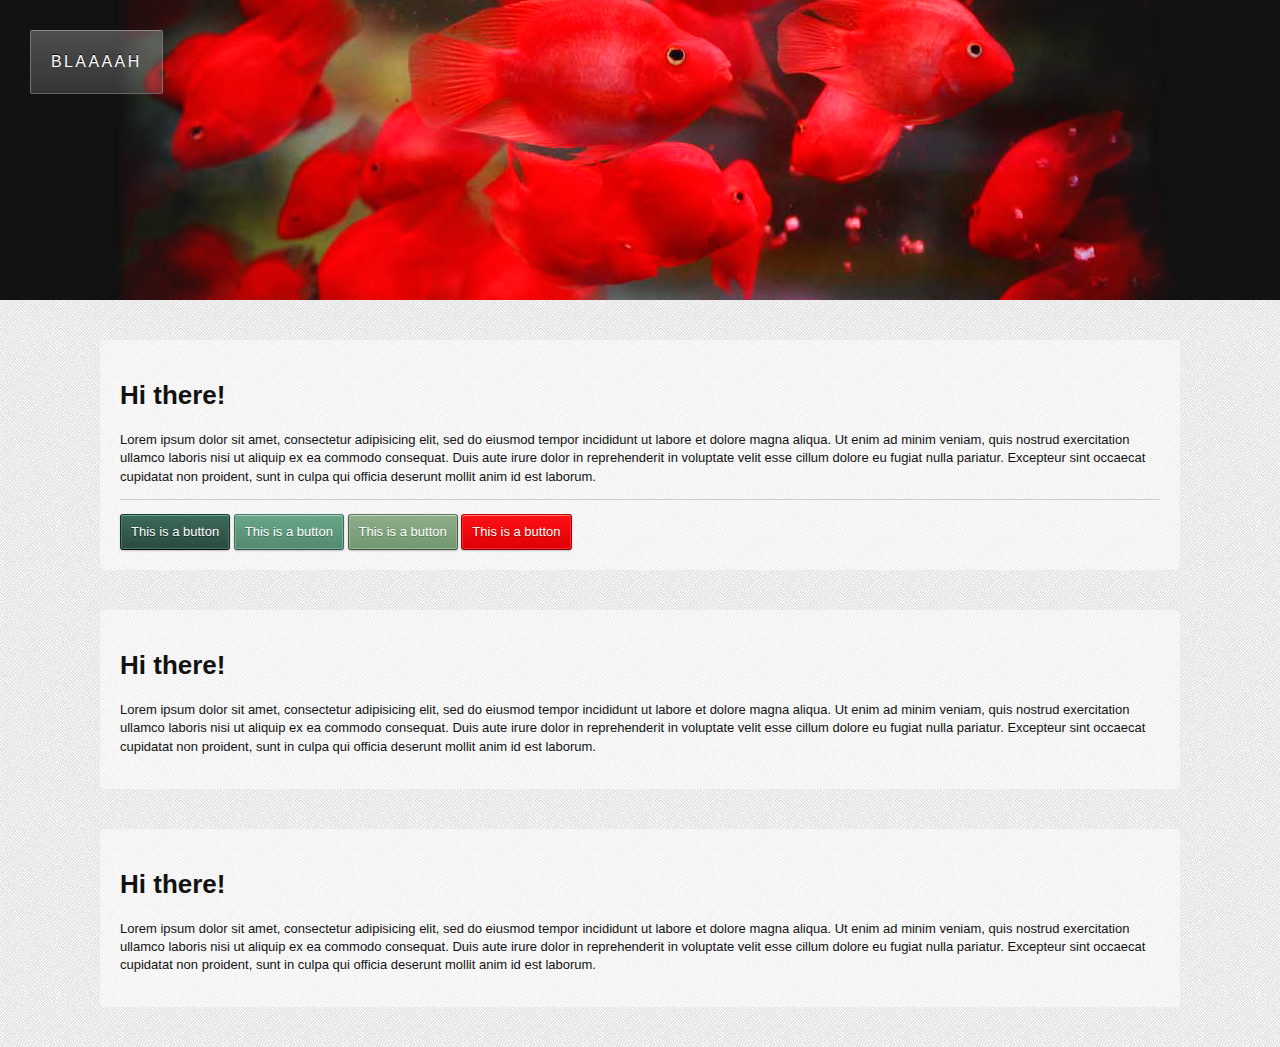
<file: index.html>
<!doctype html>
<html class="no-js" lang="en">
<head>
	<meta charset="utf-8">
	<meta http-equiv="X-UA-Compatible" content="IE=edge,chrome=1">

	<title></title>

	<meta name="viewport" content="width=device-width">
	<link rel="stylesheet" href="css/style.css">

  <script type="text/javascript" src="http://use.typekit.com/qnf5iux.js"></script>
  <script type="text/javascript">try{Typekit.load();}catch(e){}</script>

</head>
<body>
  <header class="main-header">
    <div id="logo" class="panel logo">
      <h3>BLAAAAH</h3>
      <ul class="nav">
        <li><a>Stuff</a></li>
        <li><a>Other Stuff</a><li>
      </ul>
    </div>
  </header>
  <div class="wrapper">
    <div role="main">
      <div class="panel-light">
        <h1>Hi there!</h1>
        <p>Lorem ipsum dolor sit amet, consectetur adipisicing elit, sed do eiusmod
        tempor incididunt ut labore et dolore magna aliqua. Ut enim ad minim veniam,
        quis nostrud exercitation ullamco laboris nisi ut aliquip ex ea commodo
        consequat. Duis aute irure dolor in reprehenderit in voluptate velit esse
        cillum dolore eu fugiat nulla pariatur. Excepteur sint occaecat cupidatat non
        proident, sunt in culpa qui officia deserunt mollit anim id est laborum.</p>
        <div style="display:none;">
          <div class="ui-button-group ui-red">
            <a>This is a dropdown</a>
            <ul>
              <li><a>This is option 1</a></li>
              <li><a>This is option 2</a></li>
            </ul>
          </div>

          <div class="ui-button-group ui-blue">
            <a>This is a dropdown</a>
            <ul>
              <li><a>This is option 1</a></li>
              <li><a>This is option 2</a></li>
            </ul>
          </div>

          <div class="ui-button-group ui-green">
            <a>This is a dropdown</a>
            <ul>
              <li><a>This is option 1</a></li>
              <li><a>This is option 2</a></li>
            </ul>
          </div>

          <div class="ui-button-group">
            <a>This is a dropdown</a>
            <select name="stledas" id="myselect1">
              <option val="jeldo">dasd</option>
              <option val="dasda">d32fff</option>
            </select>
          </div>
        </div>

        <hr>

        <a class="btn-1">This is a button</a>
        <a class="btn-2">This is a button</a>
        <a class="btn-3">This is a button</a>
        <a class="btn-4">This is a button</a>
      </div>

      <div class="panel-light">
        <h1>Hi there!</h1>
        <p>Lorem ipsum dolor sit amet, consectetur adipisicing elit, sed do eiusmod
        tempor incididunt ut labore et dolore magna aliqua. Ut enim ad minim veniam,
        quis nostrud exercitation ullamco laboris nisi ut aliquip ex ea commodo
        consequat. Duis aute irure dolor in reprehenderit in voluptate velit esse
        cillum dolore eu fugiat nulla pariatur. Excepteur sint occaecat cupidatat non
        proident, sunt in culpa qui officia deserunt mollit anim id est laborum.</p>
      </div>

      <div class="panel-light">
        <h1>Hi there!</h1>
        <p>Lorem ipsum dolor sit amet, consectetur adipisicing elit, sed do eiusmod
        tempor incididunt ut labore et dolore magna aliqua. Ut enim ad minim veniam,
        quis nostrud exercitation ullamco laboris nisi ut aliquip ex ea commodo
        consequat. Duis aute irure dolor in reprehenderit in voluptate velit esse
        cillum dolore eu fugiat nulla pariatur. Excepteur sint occaecat cupidatat non
        proident, sunt in culpa qui officia deserunt mollit anim id est laborum.</p>
      </div>

    </div>
  </div>

  <footer>

  </footer>

  <script src="//ajax.googleapis.com/ajax/libs/jquery/1.7.2/jquery.min.js"></script>
  <script src="js/script.js"></script>
</body>
</html>
</file>
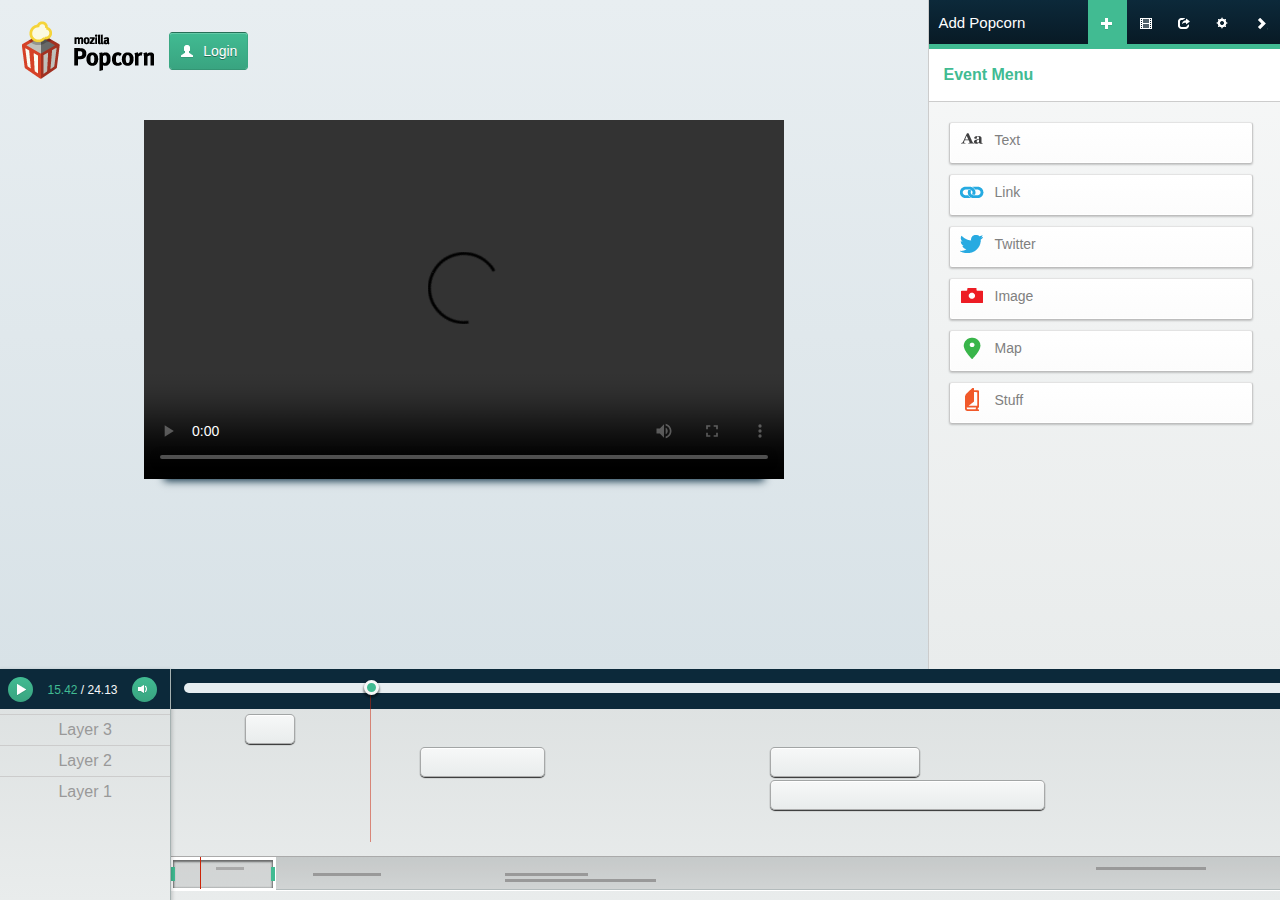
<file: ui.html>
<!doctype html>
<html class="no-js" lang="en">
<head>
  <meta charset="utf-8">
  <meta http-equiv="X-UA-Compatible" content="IE=edge,chrome=1">

  <title>Tests for cichlid</title>

  <meta name="viewport" content="width=device-width">
  <link rel="stylesheet" href="css/ui-test.css">

  <script type="text/javascript" src="http://use.typekit.com/qnf5iux.js"></script>
  <script type="text/javascript">try{Typekit.load();}catch(e){}</script>

</head>
<body>
  <script>(function(d, s, id) {
  var js, fjs = d.getElementsByTagName(s)[0];
  if (d.getElementById(id)) return;
  js = d.createElement(s); js.id = id;
  js.src = "//connect.facebook.net/en_US/all.js#xfbml=1&appId=179656678785574";
  fjs.parentNode.insertBefore(js, fjs);
}(document, 'script', 'facebook-jssdk'));</script>

  <div id="wrapper" class="butter-wrapper">

    <section id="stage" class="butter-stage">
      <div class="butter-embed-container">
        <header class="butter-header">
          <div class="butter-logo"></div>
          <div class="butter-header-buttons-left">
            <a class="butter-btn-green butter-login-false"><i class="icon icon-white icon-user"></i> Login</a>
            
            <div class="butter-btn-group butter-login-true">
                <a class="btn-light"><span class="butter-avatar"></span><span class="mobile-hide">brett_gaylor</a>
              <a class="btn-light "><strong><span class="mobile-hide">Project: </strong>Newscaster</span></a>
            </div>
            <a id="butter-btn-save" class="butter-btn-green butter-login-true">Save</a>
          </div>
        </header>

       
    
        <div class="butter-video-container">
        
          <video id="video" preload data-butter="media" controls>
            <source src="http://ia700300.us.archive.org/9/items/nozon-test1/Nozon-test_512kb.mp4">
            <source src="http://ia700300.us.archive.org/9/items/nozon-test1/Nozon-test.ogv">
          </video>
          <div class="edit-media-overlay off">
            <div class="butter-editor-inner">
              <h3>Edit Media</h3>
              <fieldset>
                <input id="butter-media-input" type="text" placeholder="http://www.dasdasdas.com/dasdasdasd.mp4">
              </fieldset>
              <fieldset class="html5-fields">
                <input class="butter-media-chrome" type="text" value="http://www.dasdasdas.com/dasdasdasd.mp4">
                <label>Firefox</label>
                <input class="butter-media-firefox warning" type="text" placeholder="Warning, not including an .ogv version will make your project unviewable in firefox">
              </fieldset>
              <fieldset>
                <p><a class="butter-btn-green">Add Media</a></p>
                <p></p>
              </fieldset>
            </div>
          </div>
        </div>
      </div>
    </section>
    <section id="editor" class="butter-editor">
      <header class="butter-editor-header">
        <span class="butter-editor-header-title">Add Popcorn</span>
        <ul>
          <li><a href="#popcorn" class="butter-btn-dark butter-active tooltip">
            <i class="icon icon-only icon-white icon-plus"></i>
            <div class="butter-tooltip">
              <div>Add Popcorn</div>
            </div>
          </a></li>
          <li><a href="#media" class="butter-btn-dark tooltip">
            <i class="icon icon-only icon-white icon-film"></i>
            <div class="butter-tooltip">
              <div>Media</div>
            </div>
          </a></li>
          <li><a href="#share" class="butter-btn-dark tooltip">
            <i class="icon icon-only icon-white icon-share"></i>
            <div class="butter-tooltip">
              <div>Share</div>
            </div>
          </a></li>
          <li><a href="#settings" class="butter-btn-dark tooltip">
            <i class="icon icon-only icon-white icon-cog"></i>
            <div class="butter-tooltip">
              <div>Settings</div>
            </div>
          </a></li> 
          <li class="butter-open"><a href="#collapse" class="butter-btn-dark butter-editor-close-btn"><i class="icon icon-white icon-only icon-chevron-right"></i></a></li>  
        </ul>
      </header>

      <div data-panel="media" class="butter-editor-panel">
        <div class="butter-editor-breadcrumbs">Change Media Source</div>
        <div class="butter-editor-outer">
          <div class="butter-editor-inner"> 
            <fieldset id="change-media-fieldset">
              <label>New Media Source</label>
              <input id="new-media-thing" type="text" placeholder="http://" value="">
            </fieldset>  
            <fieldset>
          
                <div id="change-media-autocomplete">
                  <label>Note: you need ogv and webm versions for this to work in all browsers. <a target="_blank" href="http://diveintohtml5.info/video.html">Learn more</a></label>
                  <p><input type="text" placeholder="http://"></p>
                <p><input type="text" placeholder="http://"></p>
                </div>
                  <p>
                    <a id="change-media" class="butter-btn-green"><i class="icon icon-white icon-plus"></i>New Media Source</a>
                    <a id="change-media-cancel" class="btn-light">Cancel</a></p>
            </fieldset>
            <fieldset class="new-media">
              <label>Current Media</label>
                <p><input type="text" placeholder="http://"value="http://wwww.dasdasd.asd.asd.asdasdasdasdas"></p>
                  <p><input type="text" placeholder="http://"value="http://wwww.dasdasd.asd.asd.asdasdasdasdas"></p>
              <p><input type="text" placeholder="http://"value="http://wwww.dasdasd.asd.asd.asdasdasdasdas"></p>
               <p><a id="change-media" class="btn-light">Add alternate</a></p>
            </fieldset>  

    
          </div>
        </div>
      </div><!-- #media -->

      <div data-panel="popcorn" class="butter-editor-panel butter-panel-active">
        <div class="butter-editor-breadcrumbs">Event Menu</div>
        <div class="butter-editor-outer">
          <div class="butter-editor-inner">  
            <fieldset class="btn-events-list">
                <a class="btn-light btn-events tooltip"><i class="icon-plugin plugin-text"></i>
                  <span>Text</span>
                  <div class="butter-tooltip">
                    <div>Blah blah blah blah Lorem ipsum dolor sit amet.</div>
                  </div>
                </a>
                <a class="btn-events"><i class="icon-plugin plugin-link"></i><span>Link</span></a>
                <a class="btn-events"><i class="icon-plugin plugin-twitter"></i><span>Twitter</span></a>
                <a class="btn-events"><i class="icon-plugin plugin-image"></i><span>Image</span></a>
                <a class="btn-events"><i class="icon-plugin plugin-map"></i><span>Map</span></a>
                <a class="btn-events"><i class="icon-plugin plugin-toc"></i><span>Stuff</span></a>
            </fieldset>          
            <fieldset>
              <!--<div class="ui-button-group ui-light">
                <a>This is a dropdown</a>
                <select name="stledas" id="myselect1">
                  <option val="jeldo">dasd</option>
                  <option val="dasda">d32fff</option>
                </select>
              </div>
              -->
            </fieldset>
          </div>
        </div>
      </div><!-- #popcorn -->

      <div data-panel="edit-event" class="butter-editor-panel">
        <div class="butter-editor-breadcrumbs"><i class="icon-plugin plugin-text"> </i>Edit Text plugin</div>
        <div class="butter-editor-outer">
          <div class="butter-editor-inner">  
            <fieldset>
              <label>Text</label>
              <textarea></textarea>
            </fieldset>
            <fieldset>
              <label>Position</label>
              <input type="text" value="Kate Hudson">
            </fieldset>
            <fieldset>
              <label>Description</label>
              <textarea></textarea>
            </fieldset>        
            <fieldset>
              <a class="butter-btn-green">Save Changes</a>
            </fieldset>
          </div>
        </div>
      </div><!-- #edit-event -->

      <div data-panel="share" class="butter-editor-panel">
        <div class="butter-editor-breadcrumbs">Share your project</div>
        <div class="butter-editor-outer">
          <div class="butter-editor-inner">       
            <fieldset>
              <input class="big" type="text" value="http://popco.rn/1d02J" disabled="true">
            </fieldset>
            <fieldset>
              <label>Share</label>
              <div id="fb-root"></div>
              <div class="fb-like" data-send="false" data-width="200" data-show-faces="true"></div>
              <div><a href="https://twitter.com/share" class="twitter-share-button" data-via="k88hudson">Tweet</a></div>
              <g:plusone annotation="inline"></g:plusone>
            </fieldset>
            <fieldset class="btn-events-list">
              <label>Embed</label>
              <div class="ui-button-group ui-light">
                <a>iFrame Embed</a>
                <select name="stledas" id="myselect1">
                  <option val="jeldo">Tumblr</option>
                  <option val="dasda">Wordpress</option>
                </select>
              </div>
              <textarea><iframe src="http://popco.rn/embed/1d02J"></iframe></textarea>
            </fieldset>  
          </div>
        </div>
      </div><!-- #share -->

      <div data-panel="settings" class="butter-editor-panel">
        <div class="butter-editor-breadcrumbs">Project Settings</div>
        <div class="butter-editor-outer">
          <div class="butter-editor-inner">  
            <fieldset>
              <label>Project Title</label>
              <input type="text" placeholder="My Project">
            </fieldset>
            <fieldset>
              <label>Author</label>
              <input type="text" value="Kate Hudson">
            </fieldset>
            <fieldset>
              <label>Description</label>
              <textarea></textarea>
            </fieldset>        
            <fieldset>
              <a class="butter-btn-green">Save Changes</a>
            </fieldset>
          </div>
        </div>
      </div><!-- #settings -->

      <div data-panel="settings-not-logged-in" class="butter-editor-panel">
        <div class="butter-editor-breadcrumbs">Project Settings</div>
        <div class="butter-editor-outer">
          <div class="butter-editor-inner">  
            <fieldset>
              <label>Project Title</label>
              <input type="text" placeholder="My Project">
            </fieldset>     
            <fieldset>
              <a class="butter-btn-green set-hash" href="#settings">Please login to save</a>
            </fieldset>
          </div>
        </div>
      </div><!-- #settings -->


    </section>
   <section id="tray" class="butter-tray">
    <div class="butter-tray-sidebar">
      <div class="butter-tray-sidebar-controls">
         <a class="butter-btn-green butter-play-btn"><i class="icon icon-white icon-only icon-play"></i></a>
         <span class="butter-time"><span class="butter-current-time">15.42</span> / 24.13</span>
         <a class="butter-btn-green butter-volume-btn"><i class="icon icon-white icon-only icon-volume-down"></i></a>
      </div>
      <div class="butter-tray-layers">
        <ul class="butter-tray-layers-list">
          <li>Layer 3</li>
          <li>Layer 2</li>
          <li>Layer 1</li>
        </ul>
      </div>
    </div>
    <div class="butter-tracks-outer">
      <div id="butter-tracks-container" class="butter-tracks-container">
          
          <div id="butter-tracks" class="butter-tracks">
            <div id="controls" class="butter-controls">
              <div class="butter-controls-inner"></div>
            </div>
            <span id="butter-scrubber-large" class="butter-scrubber-large">
              <span class="butter-scrubber-head"></span>
            </span> 
           <ul></ul> 
          </div>
      </div>

      <div id="butter-visuals" class="butter-visuals">
        <div id="butter-controls-inner" class="butter-visuals-inner">
          <ul id="butter-visualization"></ul>
          <span id="butter-range" class="butter-range">  
          </span>
          <span id="butter-scrubber" class="butter-scrubber">
          </span> 
        </div>
      </div>
    </div>
  </section>


  </div>
<!--
  <script src="//ajax.googleapis.com/ajax/libs/jquery/1.7.2/jquery.min.js"></script>
  <script src="http://ajax.googleapis.com/ajax/libs/jqueryui/1.8.9/jquery-ui.min.js"></script>
-->
  
  <!-- Gross share button widgets -->
  <script>!function(d,s,id){var js,fjs=d.getElementsByTagName(s)[0];if(!d.getElementById(id)){js=d.createElement(s);js.id=id;js.src="//platform.twitter.com/widgets.js";fjs.parentNode.insertBefore(js,fjs);}}(document,"script","twitter-wjs");</script>

  <script type="text/javascript">
    (function() {
      var po = document.createElement('script'); po.type = 'text/javascript'; po.async = true;
      po.src = 'https://apis.google.com/js/plusone.js';
      var s = document.getElementsByTagName('script')[0]; s.parentNode.insertBefore(po, s);
    })();
  </script>

  <script src="js/libs/jquery.js"></script>
  <script src="js/libs/jquery.ui.js"></script>
  <script src="js/libs/jquery.localScroll.min.js"></script>
  <script src="js/script.js"></script>
  <script>
  document.addEventListener( "DOMContentLoaded", function(){

    var butter = {},
        i,
        l;

    butter.duration = 80;
    butter.tracks = [ 1, 2, 3 ];
    butter.orderedTrackEvents = [
      {
        track: 1,
        start: 3,
        end: 5
      },
      {
        track: 2,
        start: 10,
        end: 15
      },
      {
        track: 2,
        start: 24,
        end: 30
      },
      {
        track: 3,
        start: 24,
        end: 35
      },
      {
        track: 1,
        start: 67,
        end: 75
      }
    ];

    function addVisualizationEl( obj) {
      var dur = butter.duration,
          el,
          trackEl,
          ul = document.getElementById( "butter-visualization" ),
          tracks = document.querySelector( "#butter-tracks > ul" ),
          start = obj.start,
          end = obj.end,
          track = obj.track,
          totalTracks = butter.tracks.length;

      el = document.createElement( "li" );
      el.style.left = start / dur * 100 + "%";
      el.style.right = ( dur - end ) / dur * 100 + "%";
      el.style.top = track / totalTracks * 100 + "%";

      trackEl = el.cloneNode( "true" );

      ul.appendChild( el );
      tracks.appendChild( trackEl );

    }

    for ( i = 0, l = butter.orderedTrackEvents.length; i < l; i++ ) {
      addVisualizationEl( butter.orderedTrackEvents[ i ] );
    }

    function openPanel ( hash, panel ) {
      var panel = panel || hash.replace( "#", "" );

      $( ".butter-panel-active" ).removeClass( "butter-panel-active" );
      $( "[data-panel=\"" + panel + "\"]" ).addClass( "butter-panel-active" );

      $( ".butter-active" ).removeClass( "butter-active" );
      $( "a[href=\""+ hash + "\"]" ).addClass( "butter-active" );

    }

    // ON LOAD, read hash
    var hash = window.location.hash;
    if ( hash ) {
      openPanel( hash );
    }

    $( ".set-hash" ).bind( "click", function() {
      openPanel( this.hash );
    });

    // ON LOAD, SHOW TOOLTIP

    function hideToolTip() {
      $( "#edit-media > .butter-tooltip" ).removeClass( "tooltip-on" );
      document.body.removeEventListener( "click", hideToolTip );
      document.getElementById( "edit-media" ).removeEventListener( "click", hideToolTip );
    }

    $( "#edit-media" ).append( '<div class="butter-tooltip">' +
     '<div>Add your video URL here</div>' +
      '</div>' );

    if ( !hash ) {

      window.setTimeout( function(){
        $( "#edit-media > .butter-tooltip" ).addClass( "tooltip-on" );
        $( "#edit-media" ).bind( "hover", hideToolTip );

        document.body.addEventListener( "click", hideToolTip, false );

      }, 1000 );
      
    }

    // EDIT MEDIA BUTTON
    $( "#edit-media" ).bind( "click", function(){
      $( ".edit-media-overlay" ).toggleClass( "off" );
    });

    $( "#change-media" ).click( function() {
      $( "#change-media-fieldset" ).fadeIn();
      $( "#change-media-cancel" ).fadeIn();
      $(this).text( "Update");
      $(".new-media").css( "opacity", 0.5 );
    });

    $( "#new-media-thing" ).bind( "keydown", function() {
      if( this.value.length > 3 ) {
        $( "#change-media-autocomplete" ).fadeIn();
      } else {
        $( "#change-media-autocomplete" ).fadeOut();
      }
      
    });

    $( "#change-media-cancel" ).click( function() {
      $( "#change-media-fieldset" ).fadeOut();
      $( this ).fadeOut();
      $( "#change-media").html( "<i class=\"icon icon-white icon-plus\"></i>New Media Source");
      $(".new-media").css( "opacity", 1);
      $( "#change-media-autocomplete" ).fadeOut();
    });

    document.getElementById( "butter-media-input" ).addEventListener( "keydown", function() {
      var $this = $( this );
      $this.hide();

      $( ".html5-fields" ).fadeIn();

    });

    // LOGIN STUFF
    $( ".butter-login-true" ).hide();
    $( ".butter-login-false" ).click( function() {
      $( ".butter-login-false" ).hide();
      $( ".butter-login-true" ).show();
    });

    // EDITOR STUFF
    $( ".butter-editor-header > ul a" ).bind( "click", function( e ) {
      if ( this.hash === "#collapse" ) {
        e.preventDefault();
        document.body.classList.toggle( "butter-editor-collapsed" );
        return;
      }
      openPanel ( this.hash );
    });

    $( "#butter-tracks > ul > li " ).bind( "click", function( e ) {
      openPanel ( "#popcorn", "edit-event" );
      window.location.hash = "edit-event";
    });

    // TRAY STUFF

    var tracks = document.getElementById( "butter-tracks" ),
        tracksView = document.getElementById( "butter-tracks-container" ),
        viz = document.getElementById( "butter-visualization" ),
        vizWidth = viz.getBoundingClientRect().width,
        vizView = document.getElementById( "butter-range" ),
        scrubber = document.getElementById( "butter-scrubber-large" ),
        scrubberViz = document.getElementById( "butter-scrubber" );


    function trayToViewer( val ) {
      var tray = $( "#butter-tracks" ).width(),
          viewer = $( "#butter-controls-inner" ).width(),
          ratio = viewer / tray;

      return val * ratio;
    }

    function updateScrubbers() {
      var small = document.getElementById( "butter-scrubber" ),
          large = document.getElementById( "butter-scrubber-large" );

      small.style.left = large.style.left;

    }

    function resetView() {
      var vizViewWidth = vizView.getBoundingClientRect().width,
          vizViewLeft = vizView.style.left.replace( "px", "" ),
          tracksViewWidth = tracksView.getBoundingClientRect().width,
          newTracksWidth = tracksViewWidth * vizWidth / vizViewWidth,
          newLeft = vizViewLeft / vizWidth  * newTracksWidth;

          tracks.style.width = newTracksWidth + "px",
          $( tracksView ).scrollTo( newLeft, 0 );
    }

    $( ".butter-scrubber-large" ).draggable({ 
      axis: "x",
      containment: "#butter-controls-inner",
      drag: function( event, ui ) {
        var newScrubberPos = trayToViewer( ui.position.left );
        document.getElementById( "butter-scrubber" ).style.left = newScrubberPos + "px";

      },
      stop: function( event, ui ) {
        var total = $( "#butter-tracks" ).width(),
            endPos = ui.position.left,
            leftInPercent =  endPos/ total * 100 + "%";

        this.style.left = leftInPercent;
        document.getElementById( "butter-scrubber-large" ).style.left = leftInPercent;

      }
    });

    $( ".butter-range" ).draggable(
      { axis: "x",
      containment: "#butter-controls-inner",
      drag: function( event, ui ) {
        resetView( this );
      }
    }).resizable({ 
      handles: "e, w", 
      containment: "#butter-controls-inner",
      resize: function( event, ui ) {
        resetView( this );
      }
    });

    $( ".btn-events" ).draggable({
      helper: "clone",
      drag: function( event, ui ) {
        $( ".butter-video-container" ).addClass("hover-state" );
      },
      stop: function( event, ui ){
        $( ".butter-video-container" ).removeClass("hover-state" );
      }
    });

    $( ".btn-events-list" ).bind( "mouseover", function( e ) {
      $( ".butter-video-container" ).addClass("hover-state" );
    });

    $( ".btn-events-list" ).bind( "mouseout", function( e ) {
      $( ".butter-video-container" ).removeClass("hover-state" );
    });

    $( ".butter-video-container" ).droppable({
      hoverClass: "drag-over-state",
      drop: function( event, ui ) {
        var type = $( ui.helper[ 0 ] ).find( "span" ).text();
        console.log( type );
        openPanel( "#popcorn", "edit-event" );
      }
    });

  }, false);

  </script>
</body>
</html>
</file>
